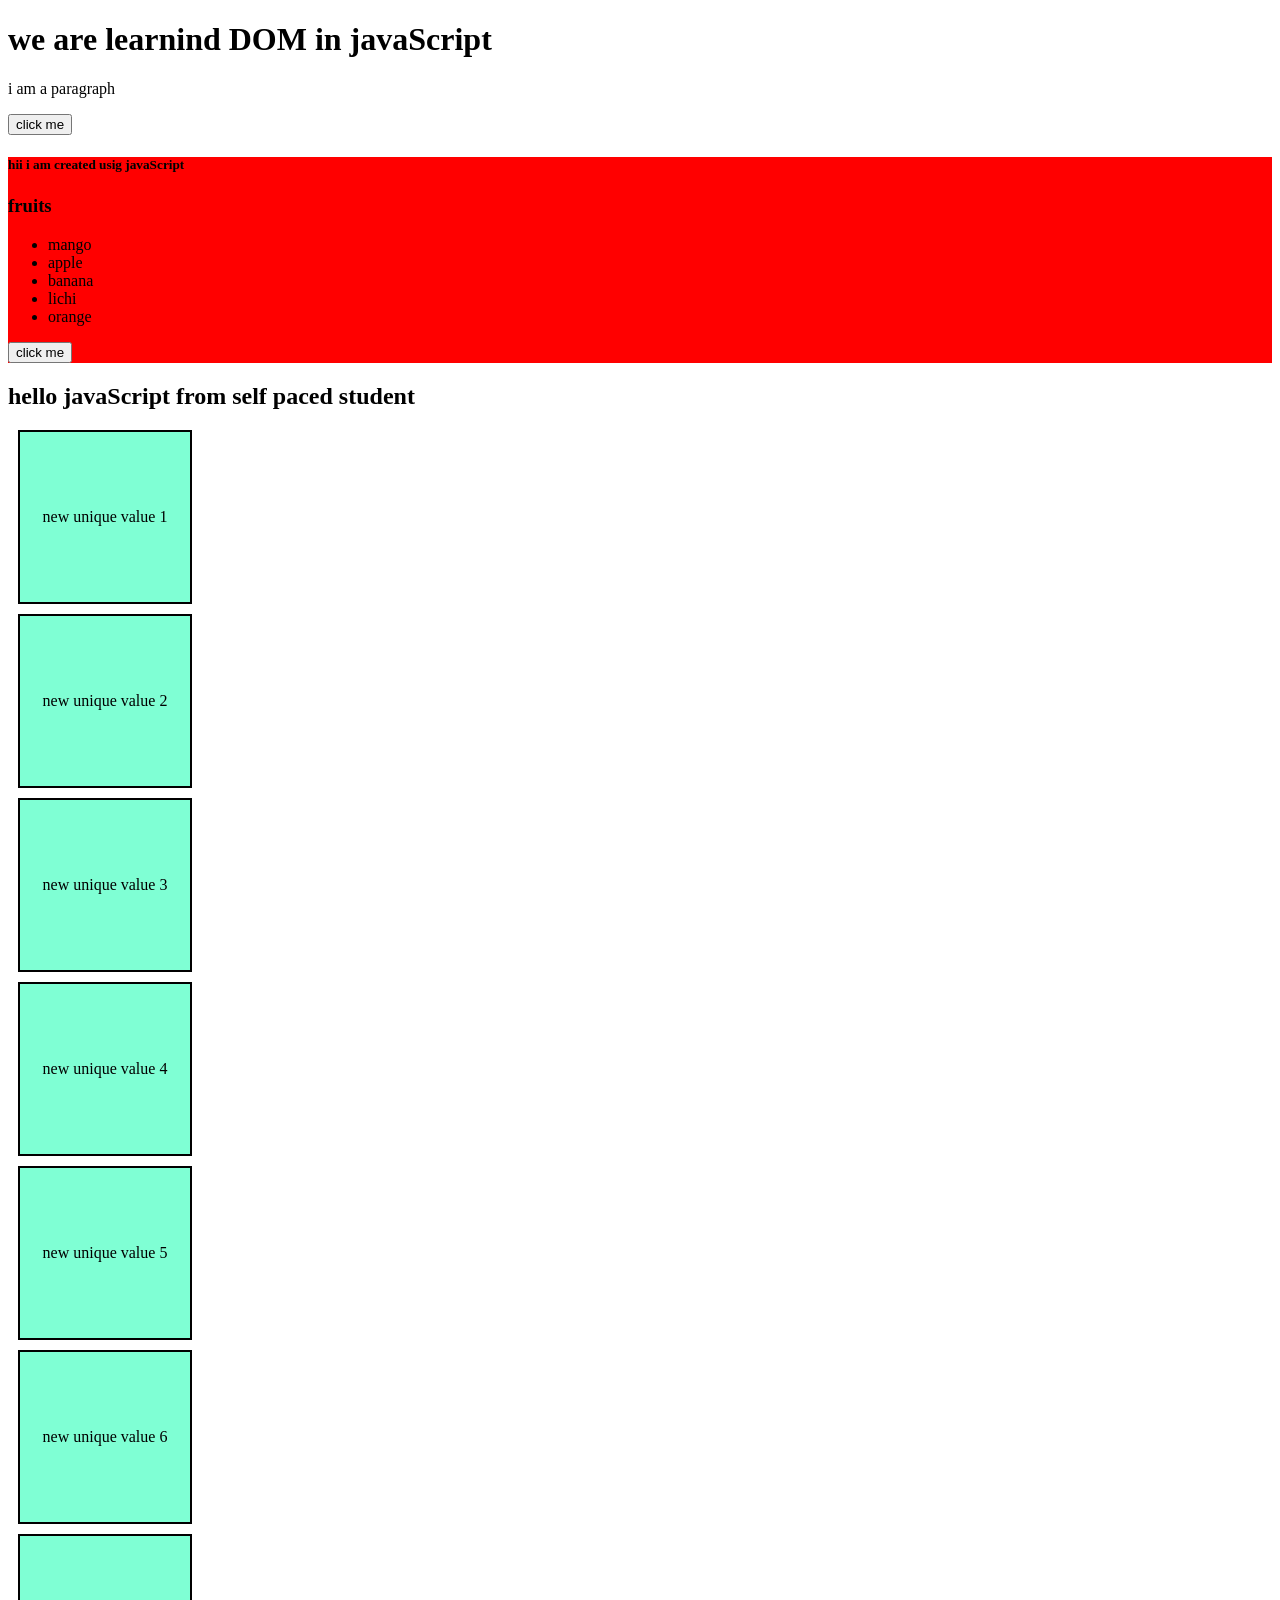
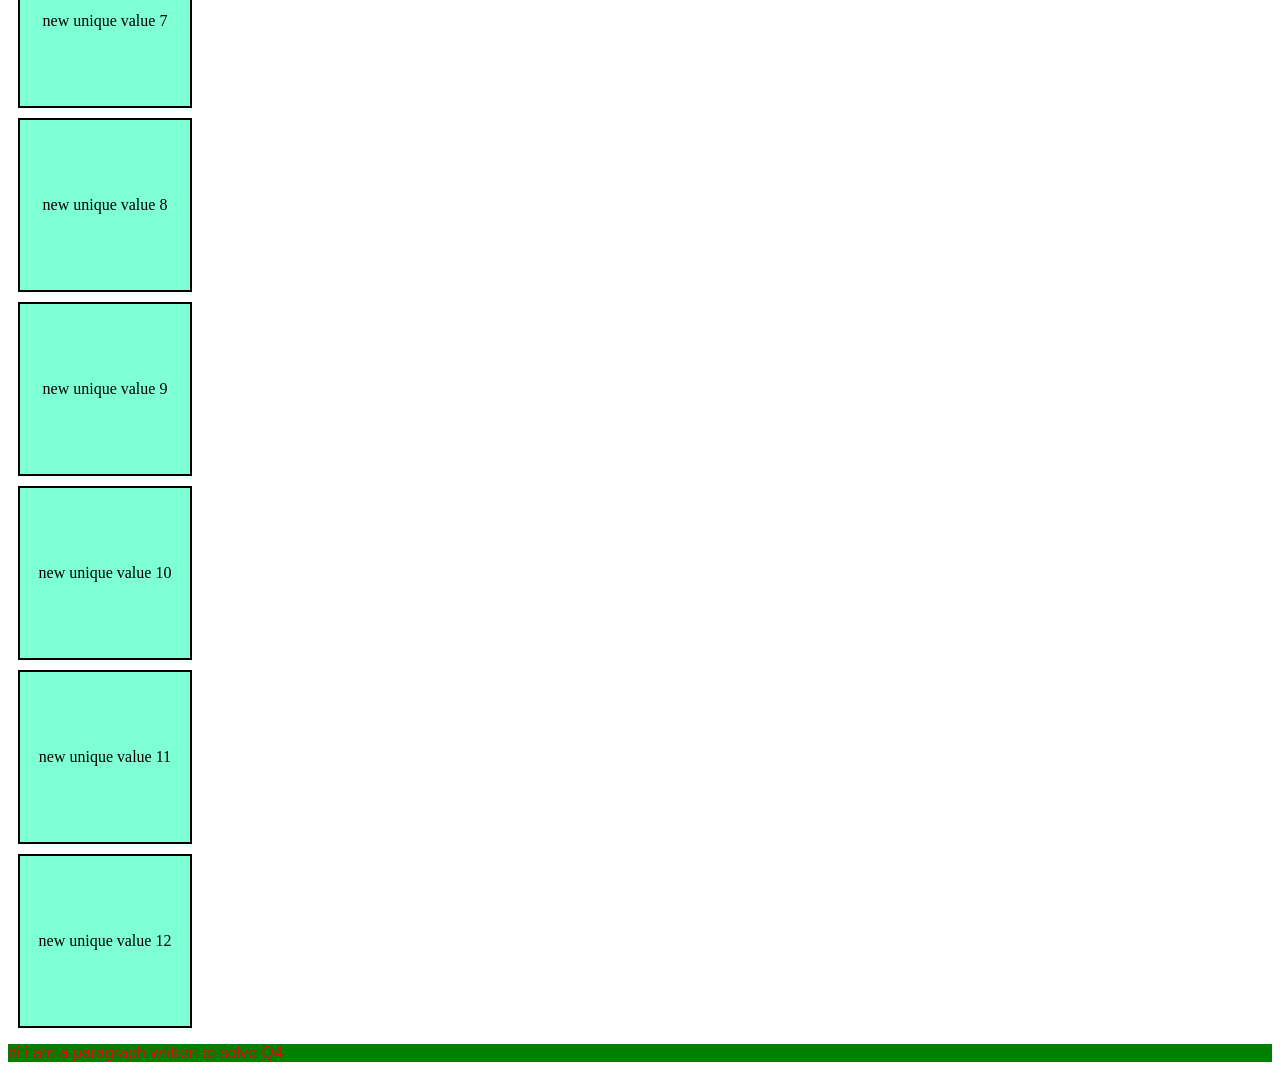
<file: dom/index.html>
<!DOCTYPE html>
<html lang="en">
<head>
    <meta charset="UTF-8">
    <meta name="viewport" content="width=device-width, initial-scale=1.0">
    <title>Document</title>
    <link rel="stylesheet" href="style.css">
</head>
<body>
    <h1 class="heading">we are learnind DOM in javaScript</h1>
    <p class="message">i am a paragraph</p>
    <button id="button">click me</button>
    <div class="fruits">
        <h3>fruits</h3>
        <ul>
            <li>mango</li>
            <li>apple</li>
            <li>banana</li>
            <li>lichi</li>
            <li>orange</li>
        </ul>
        
    </div>
    <h2 class="hello">hello javaScript</h2>

    <div class="box">first div</div>
    <div class="box">second div</div>
    <div class="box">third div</div>
    <div class="box">third div</div>
    <div class="box">third div</div>
    <div class="box">third div</div>
    <div class="box">third div</div>
    <div class="box">third div</div>
    <div class="box">third div</div>
    <div class="box">third div</div>
    <div class="box">third div</div>
    <div class="box">third div</div>

    <p class="prop">hi i am a paragraph written to solve Q4</p>

    <script src="script.js"></script>
</body>
</html>
</file>
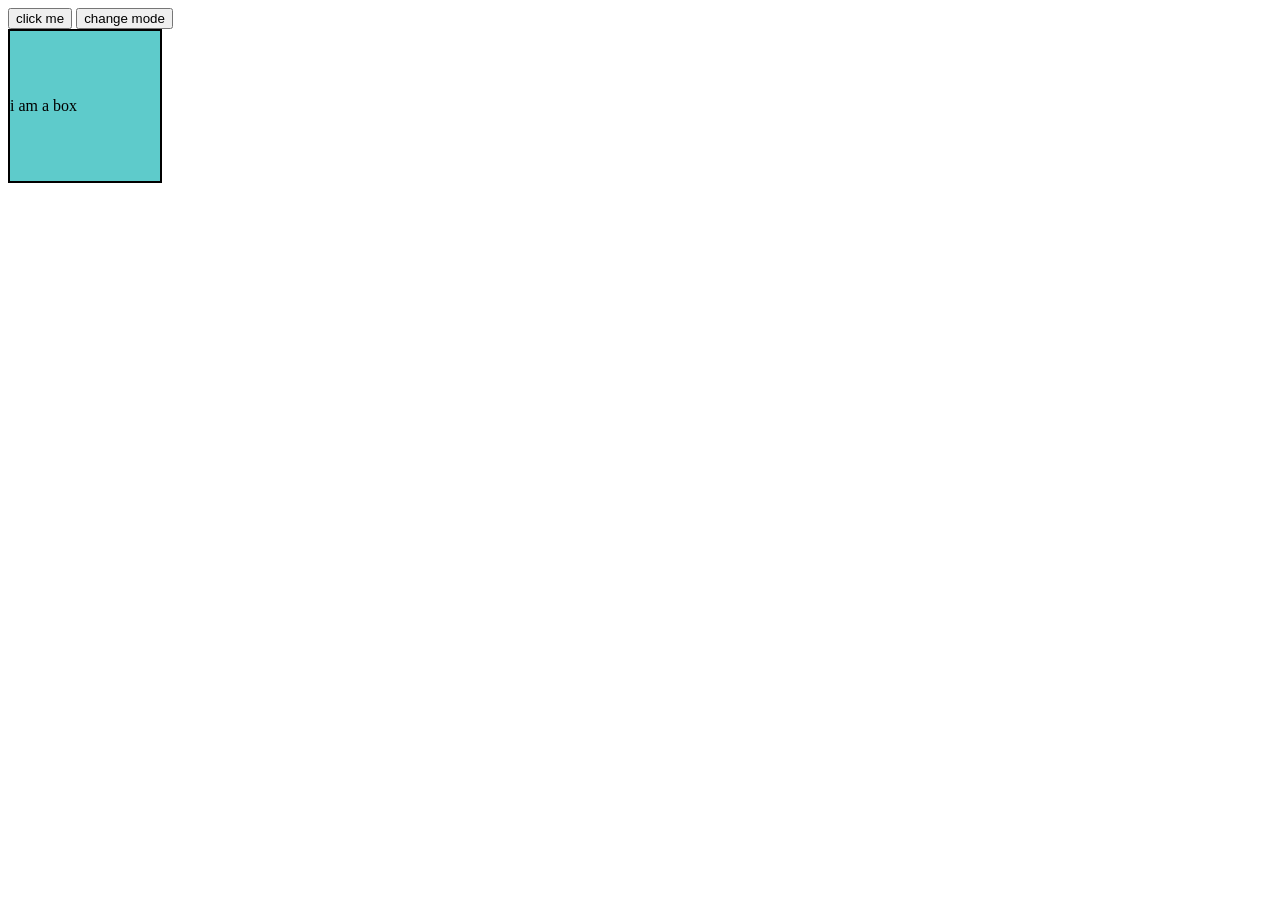
<file: event/index.html>
<!DOCTYPE html>
<html lang="en">
<head>
    <meta charset="UTF-8">
    <meta name="viewport" content="width=device-width, initial-scale=1.0">
    <title>Document</title>
    <link rel="stylesheet" href="style.css">
</head>
<body>
    <button class="btn1">click me</button>
     <button class="btn2">change mode</button>
     <div class="box">i am a box</div>
    
    <script src="script.js"></script>
</body>
</html>
</file>
<file: dom/style.css>
.box {
    margin: 10px;
    padding: 10px;
    border: 2px solid black;
    height: 150px;
    width: 150px;
    background-color: aquamarine;
    text-align: center;
    align-content: center;

}

.prop {
    color: rgb(229, 8, 23);
    font-family: 'Lucida Sans', 'Lucida Sans Regular', 'Lucida Grande', 'Lucida Sans Unicode', Geneva, Verdana, sans-serif;
}

.newClass {
   background-color: green;
}
</file>
<file: event/style.css>
.box {
    width: 150px;
    height: 150px;
    background-color: rgb(94, 203, 203);
    border: 2px solid black;
    align-content: center;
    align-items: center;
}
</file>
